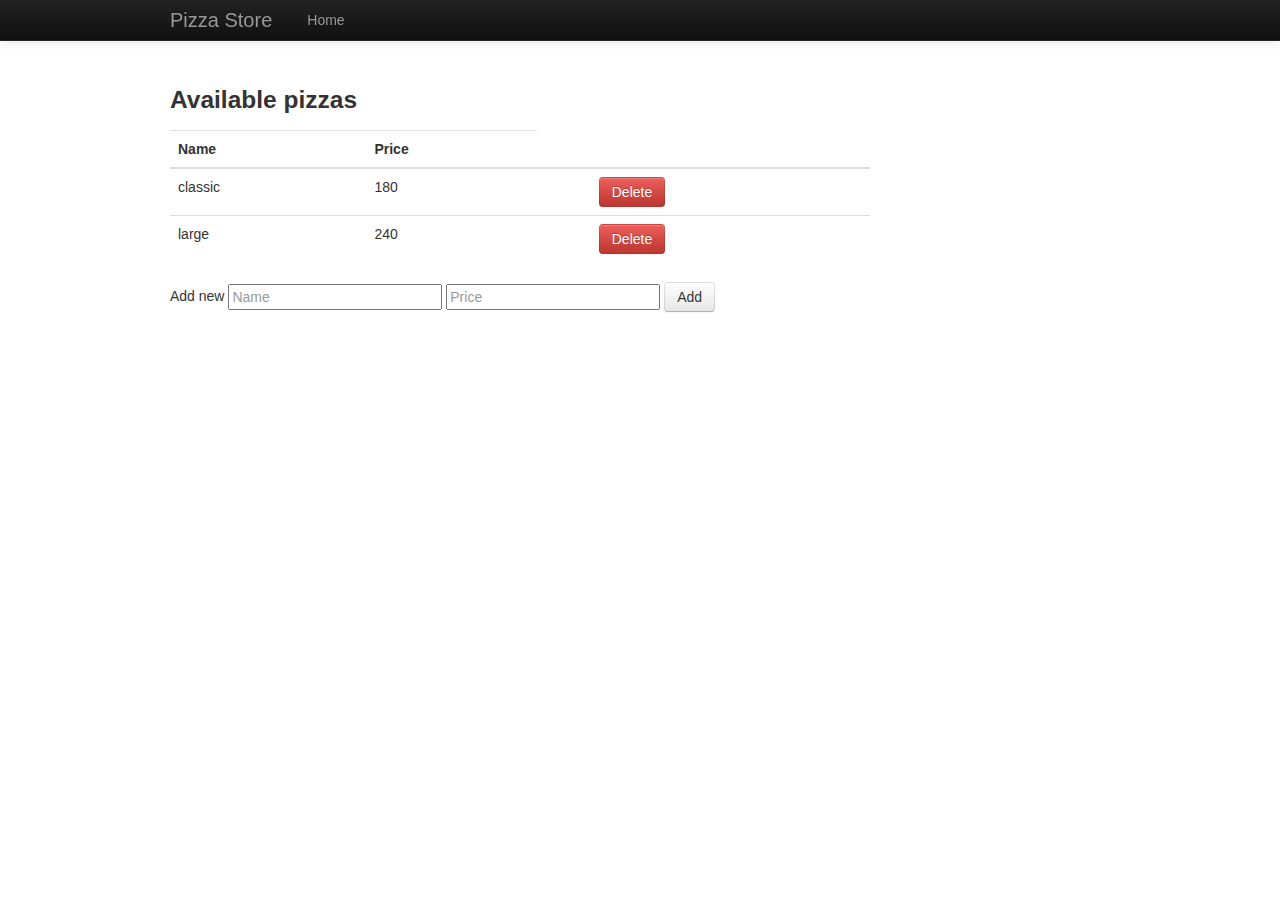
<file: src/index.html>
<!DOCTYPE html>
<html>
<head>
    <title>Pizza Store</title>
    <link rel="stylesheet" type="text/css" href="./bootstrap.min.css">



</head>
<body data-spy="scroll" data-target=".bs-docs-sidebar">
<!-- Navbar
================================================== -->
<div class="navbar navbar-inverse navbar-fixed-top">
    <div class="navbar-inner">
        <div class="container">
            <button type="button" class="btn btn-navbar" data-toggle="collapse" data-target=".nav-collapse">
                <span class="icon-bar"></span>
                <span class="icon-bar"></span>
                <span class="icon-bar"></span>
            </button>
            <a class="brand" href="./index.html">Pizza Store</a>
            <div class="nav-collapse collapse">
                <ul class="nav">
                    <li class="">
                        <a href="#">Home</a>
                    </li>
                </ul>
            </div>
        </div>
    </div>
</div>
<!-- Subhead
================================================== -->
<header class="jumbotron subhead" id="overview">
    <div class="container">
        <h1>&nbsp;</h1>
        <p class="lead"></p>
    </div>
</header>
<div class="container">

    <!-- Docs nav
    ================================================== -->
    <div class="row">
        <div class="span9">

            <h3>Available pizzas</h3>

            <table class="table table-hover">
                <tr>
                    <th>Name</th>
                    <th>Price</th>
                </tr>
                <tbody data-bind="foreach: pizzas">

                <tr>
                    <td>
                        <span data-bind='text: name'/>
                    </td>
                    <td>
                        <span data-bind='text: price' />
                    </td>
                    <td>
                    <td><a href='#' class="btn btn-danger" data-bind='click: $root.remove'>Delete</a></td>
                    </td>
                </tr>
                </tbody>
            </table>

            <form class="form-inline">
                <label>Add new</label>
                <input data-bind="value: pizzaName" id="pizzaName" placeholder="Name">
                <input id="pizzaPrice" data-bind="value: pizzaPrice" placeholder="Price">

                <button data-bind='click: add' class="btn">Add</button>
            </form>
        </div>
    </div>
</div>
<script type="text/javascript" src="../lib/underscore.js"></script>
<script type="text/javascript" src="../lib/knockout-2.2.1.debug.js"></script>
<script type="text/javascript" src="../lib/jquery-1.9.1.js"></script>
<script type="text/javascript" src="../src/pizza.js"></script>
<script>
    viewModel = new ViewModel([{name: 'classic', price: 180},
        {name: 'large', price: 240}]);
    ko.applyBindings(viewModel);
</script>

</body>
</html>
</file>
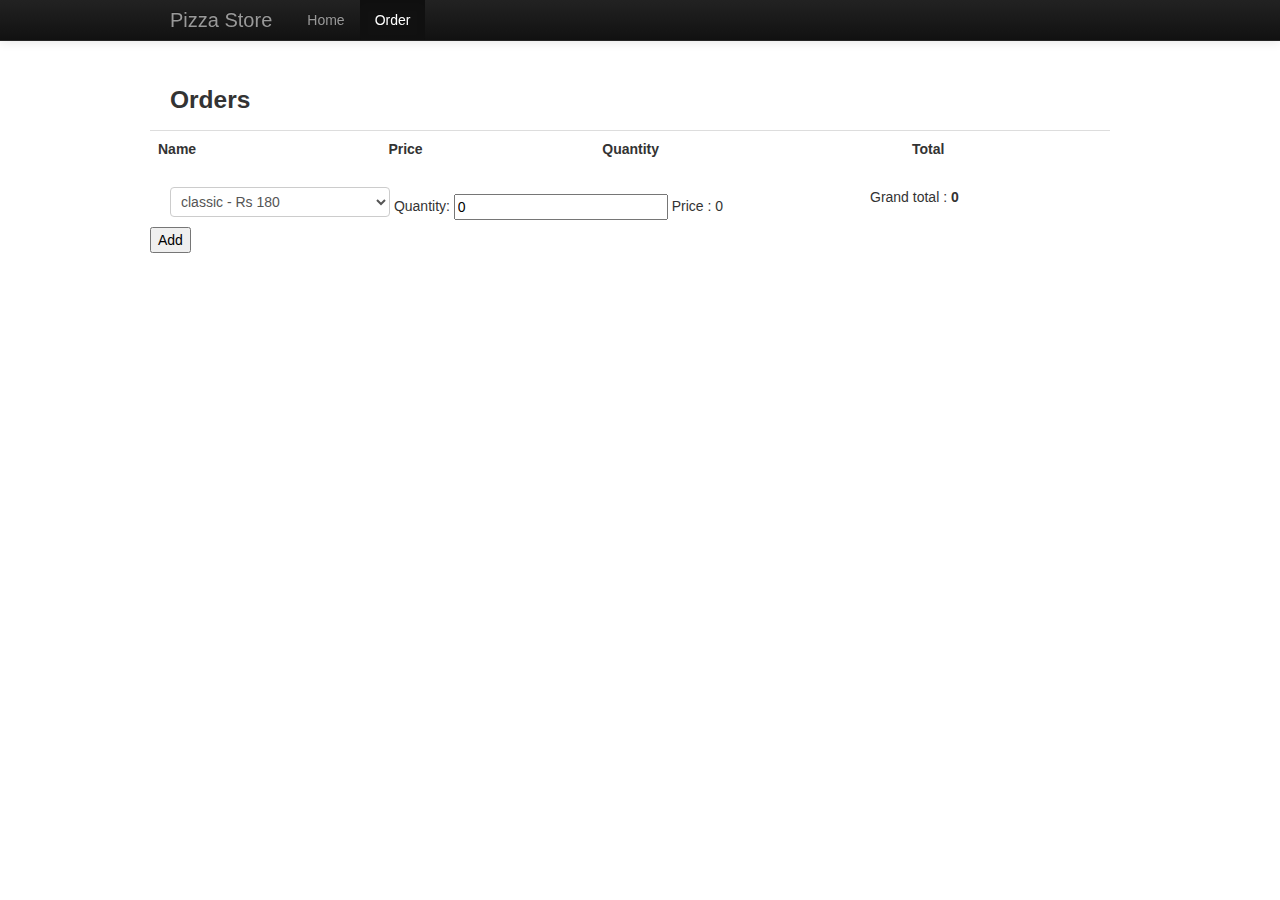
<file: src/Order.html>
<!DOCTYPE html>
<html>
<head>
    <title>Pizza Store</title>
    <link rel="stylesheet" type="text/css" href="./bootstrap.min.css">



</head>
<body data-spy="scroll" data-target=".bs-docs-sidebar">
<!-- Navbar
================================================== -->
<div class="navbar navbar-inverse navbar-fixed-top">
    <div class="navbar-inner">
        <div class="container">
            <button type="button" class="btn btn-navbar" data-toggle="collapse" data-target=".nav-collapse">
                <span class="icon-bar"></span>
                <span class="icon-bar"></span>
                <span class="icon-bar"></span>
            </button>
            <a class="brand" href="./index.html">Pizza Store</a>
            <div class="nav-collapse collapse">
                <ul class="nav">
                    <li>
                        <a href="./index.html">Home</a>
                    </li>
                    <li class="active">
                        <a href="./Order.html">Order</a>
                    </li>
                </ul>
            </div>
        </div>
    </div>
</div>
<!-- Subhead
================================================== -->
<header class="jumbotron subhead" id="overview">
    <div class="container">
        <h1>&nbsp;</h1>
        <p class="lead"></p>
    </div>
</header>
<div class="container">
    <h3>Orders</h3>
    <div  class="row">
        <table class="table table-hover">
            <tr>
                <th>Name</th>
                <th>Price</th>
                <th>Quantity</th>
                <th>Total</th>
            </tr>
            <tbody data-bind="foreach: cart">

            <tr>
                <td>
                    <span data-bind='text: pizza.name'/>
                </td>
                <td>
                    <span data-bind='text: pizza.price' />
                </td>
                <td>
                    <span data-bind='text: qty' />
                </td>
                <td>
                    <span data-bind='text: (qty*pizza.price)' />
                </td>
                <td><a href='javascript: alert("yet to implement")' class="btn btn-danger" >Delete</a></td>
            </tr>
            </tbody>
        </table>
    </div>
    <!-- Docs nav
    ================================================== -->
    <div class="row">
        <div class="span9">
            <select data-bind="foreach: pizzaViewModel.pizzas(), value: selectedPizza">
                <option data-bind="value: $data, text: ($data.name + ' - Rs ' + $data.price)"/>
            </select>
            <span>Quantity: </span>
            <input data-bind="value: qty">
            Price : <span data-bind='text: selectedPrice()'/>
        </div>
        <div>
            Grand total : <b><span data-bind='text: totalPrice()'/></b>
        </div>
    </div>
    <div  class="row">
        <button data-bind="click: add">Add</button>
    </div>
</div>
<script type="text/javascript" src="../lib/underscore.js"></script>
<script type="text/javascript" src="../lib/jquery-1.9.1.js"></script>
<script type="text/javascript" src="../lib/knockout-2.2.1.debug.js"></script>
<script type="text/javascript" src="./pizza.js"></script>
<script type="text/javascript" src="./Order.js"></script>
<script>
    pizzaViewModel = new ViewModel([{name: 'classic', price: 180},
        {name: 'large', price: 240}]);
    viewModel = new OrderViewModel(pizzaViewModel);
    ko.applyBindings(viewModel);
</script>

</body>
</html>
</file>
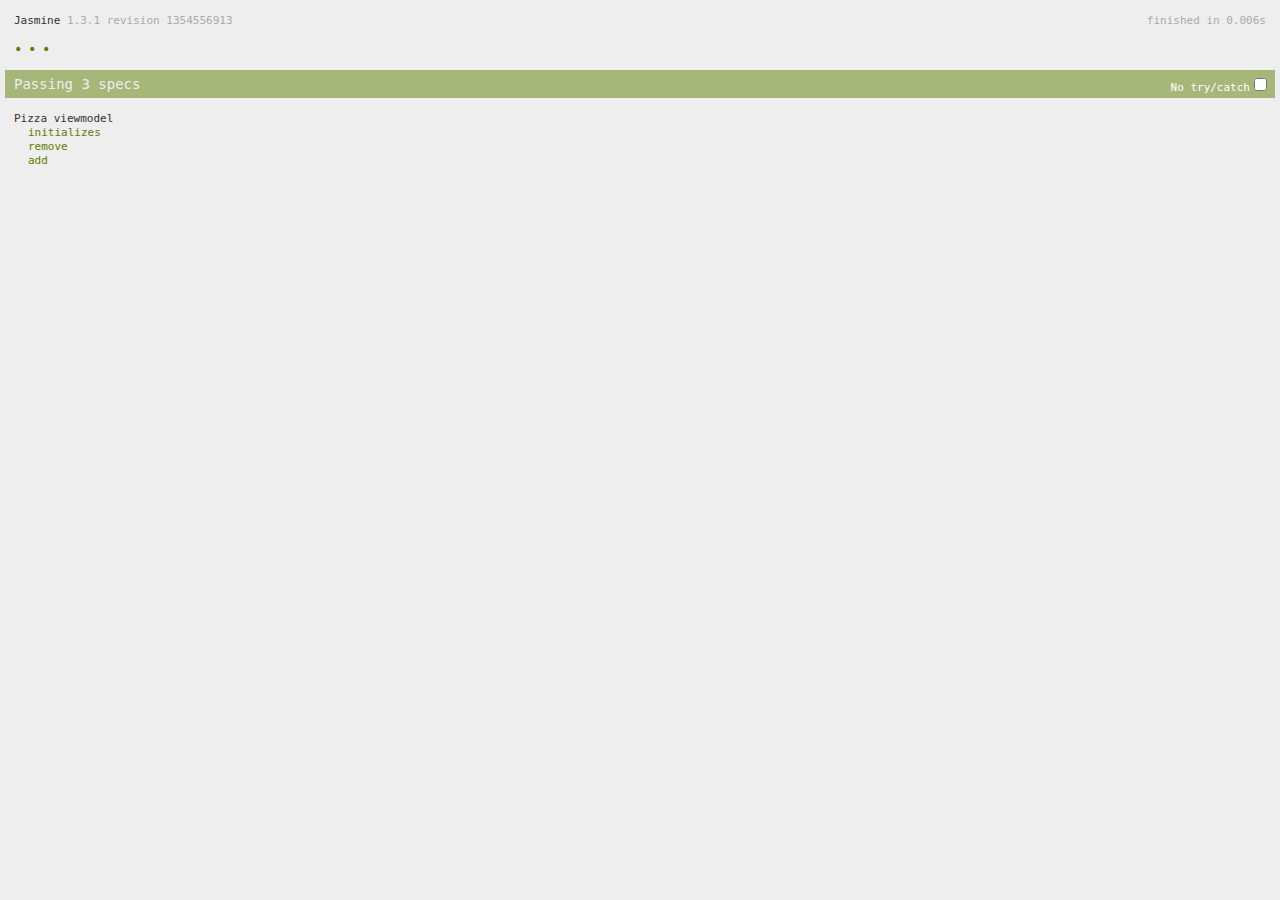
<file: test/SpecRunner.html>
<!DOCTYPE HTML PUBLIC "-//W3C//DTD HTML 4.01 Transitional//EN"
  "http://www.w3.org/TR/html4/loose.dtd">
<html>
<head>
  <title>Jasmine Spec Runner</title>

  <link rel="shortcut icon" type="image/png" href="../lib/jasmine-1.3.1/jasmine_favicon.png">
  <link rel="stylesheet" type="text/css" href="../lib/jasmine-1.3.1/jasmine.css">
  <script type="text/javascript" src="../lib/jasmine-1.3.1/jasmine.js"></script>
    <script type="text/javascript" src="../lib/underscore.js"></script>
  <script type="text/javascript" src="../lib/knockout-2.2.1.debug.js"></script>
  <script type="text/javascript" src="../lib/jasmine-1.3.1/jasmine-html.js"></script>
  <script type="text/javascript" src="../lib/jquery-1.9.1.js"></script>

  <!-- include source files here... -->
  <script type="text/javascript" src="../src/pizza.js"></script>

  <!-- include spec files here... -->
  <script type="text/javascript" src="PizzaSpec.js"></script>

  <script type="text/javascript">
    (function() {
      var jasmineEnv = jasmine.getEnv();
      jasmineEnv.updateInterval = 1000;

      var htmlReporter = new jasmine.HtmlReporter();

      jasmineEnv.addReporter(htmlReporter);

      jasmineEnv.specFilter = function(spec) {
        return htmlReporter.specFilter(spec);
      };

      var currentWindowOnload = window.onload;

      window.onload = function() {
        if (currentWindowOnload) {
          currentWindowOnload();
        }
        execJasmine();
      };

      function execJasmine() {
        jasmineEnv.execute();
      }

    })();
  </script>

</head>

<body>
</body>
</html>
</file>
<file: lib/jasmine-1.3.1/jasmine.css>
body { background-color: #eeeeee; padding: 0; margin: 5px; overflow-y: scroll; }

#HTMLReporter { font-size: 11px; font-family: Monaco, "Lucida Console", monospace; line-height: 14px; color: #333333; }
#HTMLReporter a { text-decoration: none; }
#HTMLReporter a:hover { text-decoration: underline; }
#HTMLReporter p, #HTMLReporter h1, #HTMLReporter h2, #HTMLReporter h3, #HTMLReporter h4, #HTMLReporter h5, #HTMLReporter h6 { margin: 0; line-height: 14px; }
#HTMLReporter .banner, #HTMLReporter .symbolSummary, #HTMLReporter .summary, #HTMLReporter .resultMessage, #HTMLReporter .specDetail .description, #HTMLReporter .alert .bar, #HTMLReporter .stackTrace { padding-left: 9px; padding-right: 9px; }
#HTMLReporter #jasmine_content { position: fixed; right: 100%; }
#HTMLReporter .version { color: #aaaaaa; }
#HTMLReporter .banner { margin-top: 14px; }
#HTMLReporter .duration { color: #aaaaaa; float: right; }
#HTMLReporter .symbolSummary { overflow: hidden; *zoom: 1; margin: 14px 0; }
#HTMLReporter .symbolSummary li { display: block; float: left; height: 7px; width: 14px; margin-bottom: 7px; font-size: 16px; }
#HTMLReporter .symbolSummary li.passed { font-size: 14px; }
#HTMLReporter .symbolSummary li.passed:before { color: #5e7d00; content: "\02022"; }
#HTMLReporter .symbolSummary li.failed { line-height: 9px; }
#HTMLReporter .symbolSummary li.failed:before { color: #b03911; content: "x"; font-weight: bold; margin-left: -1px; }
#HTMLReporter .symbolSummary li.skipped { font-size: 14px; }
#HTMLReporter .symbolSummary li.skipped:before { color: #bababa; content: "\02022"; }
#HTMLReporter .symbolSummary li.pending { line-height: 11px; }
#HTMLReporter .symbolSummary li.pending:before { color: #aaaaaa; content: "-"; }
#HTMLReporter .exceptions { color: #fff; float: right; margin-top: 5px; margin-right: 5px; }
#HTMLReporter .bar { line-height: 28px; font-size: 14px; display: block; color: #eee; }
#HTMLReporter .runningAlert { background-color: #666666; }
#HTMLReporter .skippedAlert { background-color: #aaaaaa; }
#HTMLReporter .skippedAlert:first-child { background-color: #333333; }
#HTMLReporter .skippedAlert:hover { text-decoration: none; color: white; text-decoration: underline; }
#HTMLReporter .passingAlert { background-color: #a6b779; }
#HTMLReporter .passingAlert:first-child { background-color: #5e7d00; }
#HTMLReporter .failingAlert { background-color: #cf867e; }
#HTMLReporter .failingAlert:first-child { background-color: #b03911; }
#HTMLReporter .results { margin-top: 14px; }
#HTMLReporter #details { display: none; }
#HTMLReporter .resultsMenu, #HTMLReporter .resultsMenu a { background-color: #fff; color: #333333; }
#HTMLReporter.showDetails .summaryMenuItem { font-weight: normal; text-decoration: inherit; }
#HTMLReporter.showDetails .summaryMenuItem:hover { text-decoration: underline; }
#HTMLReporter.showDetails .detailsMenuItem { font-weight: bold; text-decoration: underline; }
#HTMLReporter.showDetails .summary { display: none; }
#HTMLReporter.showDetails #details { display: block; }
#HTMLReporter .summaryMenuItem { font-weight: bold; text-decoration: underline; }
#HTMLReporter .summary { margin-top: 14px; }
#HTMLReporter .summary .suite .suite, #HTMLReporter .summary .specSummary { margin-left: 14px; }
#HTMLReporter .summary .specSummary.passed a { color: #5e7d00; }
#HTMLReporter .summary .specSummary.failed a { color: #b03911; }
#HTMLReporter .description + .suite { margin-top: 0; }
#HTMLReporter .suite { margin-top: 14px; }
#HTMLReporter .suite a { color: #333333; }
#HTMLReporter #details .specDetail { margin-bottom: 28px; }
#HTMLReporter #details .specDetail .description { display: block; color: white; background-color: #b03911; }
#HTMLReporter .resultMessage { padding-top: 14px; color: #333333; }
#HTMLReporter .resultMessage span.result { display: block; }
#HTMLReporter .stackTrace { margin: 5px 0 0 0; max-height: 224px; overflow: auto; line-height: 18px; color: #666666; border: 1px solid #ddd; background: white; white-space: pre; }

#TrivialReporter { padding: 8px 13px; position: absolute; top: 0; bottom: 0; left: 0; right: 0; overflow-y: scroll; background-color: white; font-family: "Helvetica Neue Light", "Lucida Grande", "Calibri", "Arial", sans-serif; /*.resultMessage {*/ /*white-space: pre;*/ /*}*/ }
#TrivialReporter a:visited, #TrivialReporter a { color: #303; }
#TrivialReporter a:hover, #TrivialReporter a:active { color: blue; }
#TrivialReporter .run_spec { float: right; padding-right: 5px; font-size: .8em; text-decoration: none; }
#TrivialReporter .banner { color: #303; background-color: #fef; padding: 5px; }
#TrivialReporter .logo { float: left; font-size: 1.1em; padding-left: 5px; }
#TrivialReporter .logo .version { font-size: .6em; padding-left: 1em; }
#TrivialReporter .runner.running { background-color: yellow; }
#TrivialReporter .options { text-align: right; font-size: .8em; }
#TrivialReporter .suite { border: 1px outset gray; margin: 5px 0; padding-left: 1em; }
#TrivialReporter .suite .suite { margin: 5px; }
#TrivialReporter .suite.passed { background-color: #dfd; }
#TrivialReporter .suite.failed { background-color: #fdd; }
#TrivialReporter .spec { margin: 5px; padding-left: 1em; clear: both; }
#TrivialReporter .spec.failed, #TrivialReporter .spec.passed, #TrivialReporter .spec.skipped { padding-bottom: 5px; border: 1px solid gray; }
#TrivialReporter .spec.failed { background-color: #fbb; border-color: red; }
#TrivialReporter .spec.passed { background-color: #bfb; border-color: green; }
#TrivialReporter .spec.skipped { background-color: #bbb; }
#TrivialReporter .messages { border-left: 1px dashed gray; padding-left: 1em; padding-right: 1em; }
#TrivialReporter .passed { background-color: #cfc; display: none; }
#TrivialReporter .failed { background-color: #fbb; }
#TrivialReporter .skipped { color: #777; background-color: #eee; display: none; }
#TrivialReporter .resultMessage span.result { display: block; line-height: 2em; color: black; }
#TrivialReporter .resultMessage .mismatch { color: black; }
#TrivialReporter .stackTrace { white-space: pre; font-size: .8em; margin-left: 10px; max-height: 5em; overflow: auto; border: 1px inset red; padding: 1em; background: #eef; }
#TrivialReporter .finished-at { padding-left: 1em; font-size: .6em; }
#TrivialReporter.show-passed .passed, #TrivialReporter.show-skipped .skipped { display: block; }
#TrivialReporter #jasmine_content { position: fixed; right: 100%; }
#TrivialReporter .runner { border: 1px solid gray; display: block; margin: 5px 0; padding: 2px 0 2px 10px; }
</file>
